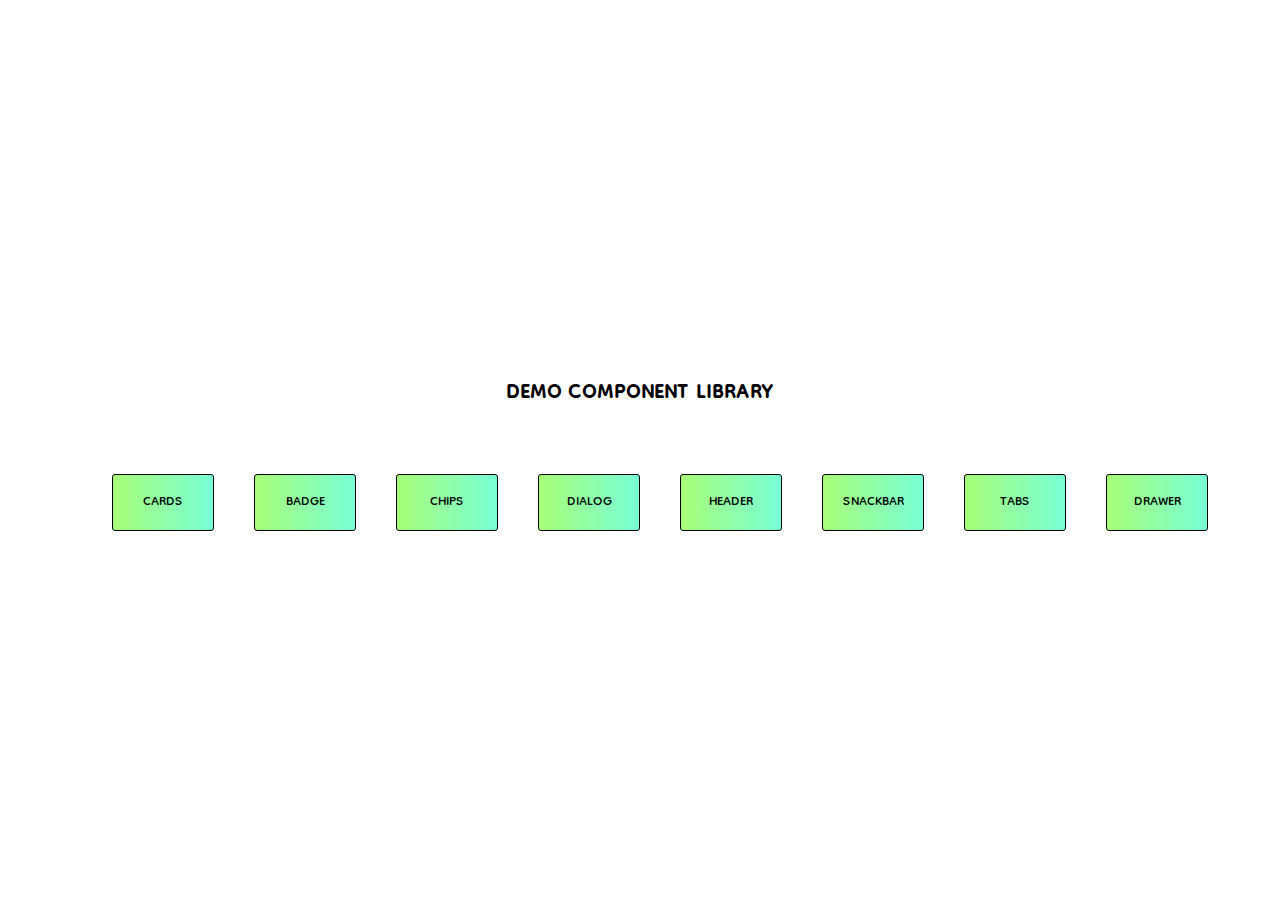
<file: index.html>
<!DOCTYPE html>
<html lang="en">
<head>
    <meta charset="UTF-8">
    <meta http-equiv="X-UA-Compatible" content="IE=edge">
    <meta name="viewport" content="width=device-width, initial-scale=1.0">
    <title>Demo component library</title>
</head>
<link rel="stylesheet" href="style.css">
<body>
    <h1>DEMO COMPONENT LIBRARY</h1>
    <ul>
        <li><a href="cards/cards.html">CARDS </a></li>
        <li><a href="badge/badge.html">BADGE </a></li>
        <li><a href="chips/chips.html">CHIPS </a></li>
        <li><a href="dialog/dialog.html">DIALOG </a></li>
        <li><a href="header/header.html">HEADER </a></li>
        <li><a href="snackbar/snackbar.html">SNACKBAR </a></li>
        <li><a href="tabs/tabs.html">TABS </a></li>
        <li><a href="drawer/drawer.html">DRAWER </a></li>
    </ul>
    
</body>
</html>
</file>
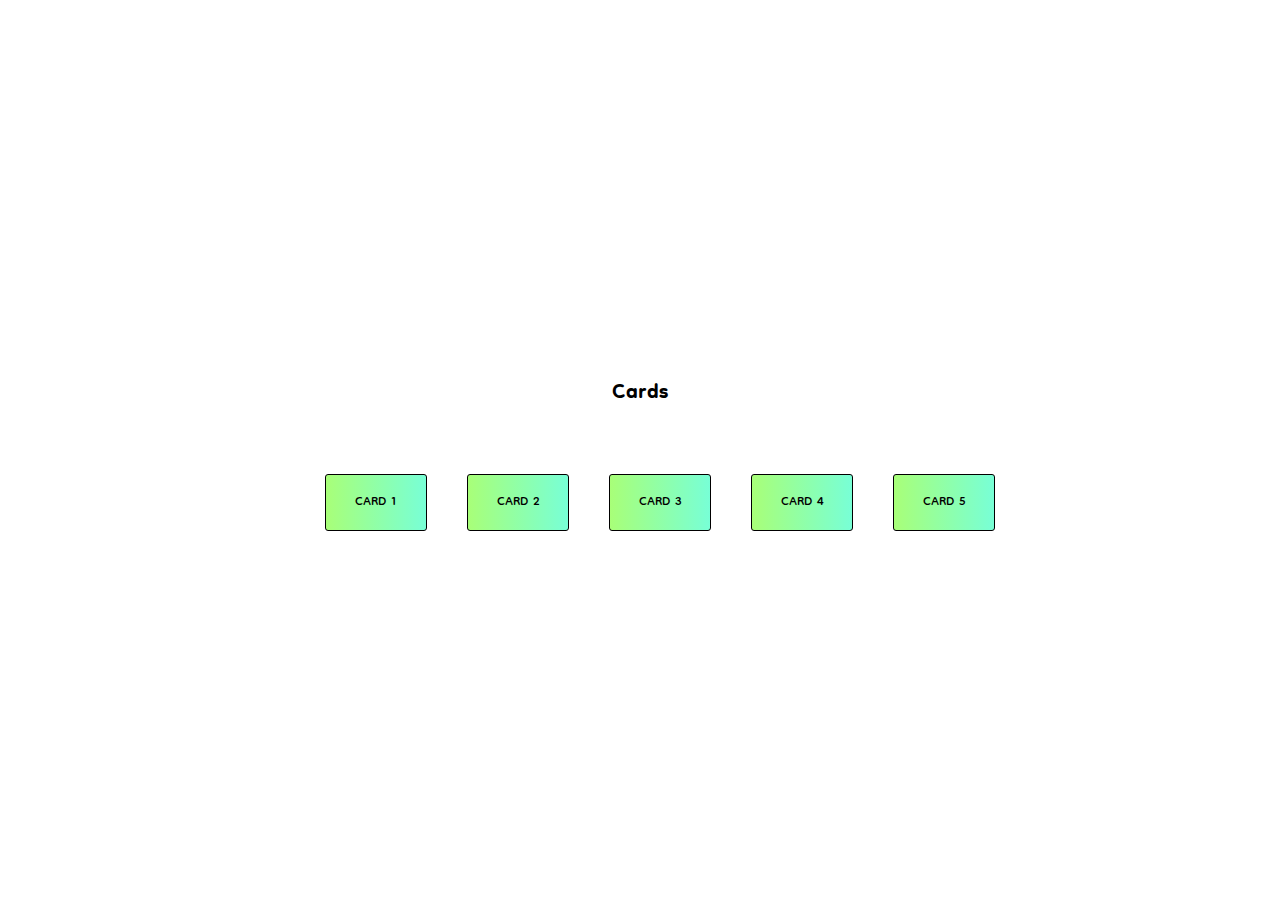
<file: cards/cards.html>
<!DOCTYPE html>
<html lang="en">
<head>
    <meta charset="UTF-8">
    <meta http-equiv="X-UA-Compatible" content="IE=edge">
    <meta name="viewport" content="width=device-width, initial-scale=1.0">
    <title>Cards</title>
    <link rel="stylesheet" href="../style.css">
</head>
<body>
    <h1>Cards</h1>
    <ul>
        <li><a href="card 1/card1.html">CARD 1 </a></li>
        <li><a href="card 2/card2.html">CARD 2 </a></li>
        <li><a href="card 3/card3.html">CARD 3 </a></li>
        <li><a href="card 4/card4.html">CARD 4 </a></li>
        <li><a href="card 5/card5.html">CARD 5 </a></li>
        
    </ul>
    
</body>
</html>
</file>
<file: style.css>
@import url('https://fonts.googleapis.com/css2?family=Amatic+SC:wght@700&family=Architects+Daughter&family=Balsamiq+Sans&family=Dancing+Script:wght@600&family=Dongle:wght@300;400&family=Lato&family=Open+Sans:wght@300&family=Roboto:wght@400;500&display=swap');


body{
    height: 100vh;
    display: flex;
    flex-direction: column;
    justify-content: center;
    align-items: center;
    font-family: 'Dongle', sans-serif;
}

ul{
    display: flex;
    flex-direction: row;
    flex-wrap: wrap;
}

li{
    display: flex;
    justify-content: center;
    align-items: center;
    list-style: none;
    height: 35px;
    width: 80px;
    margin: 20px;  
    padding: 10px; 
    font-size: 20px;
    background:linear-gradient(to right, rgb(168, 255, 120), rgb(120, 255, 214));
    border-radius: 3px;
    border: 1px solid black;
    
}

li a {
    text-decoration: none;
    color: #000;

}
</file>
